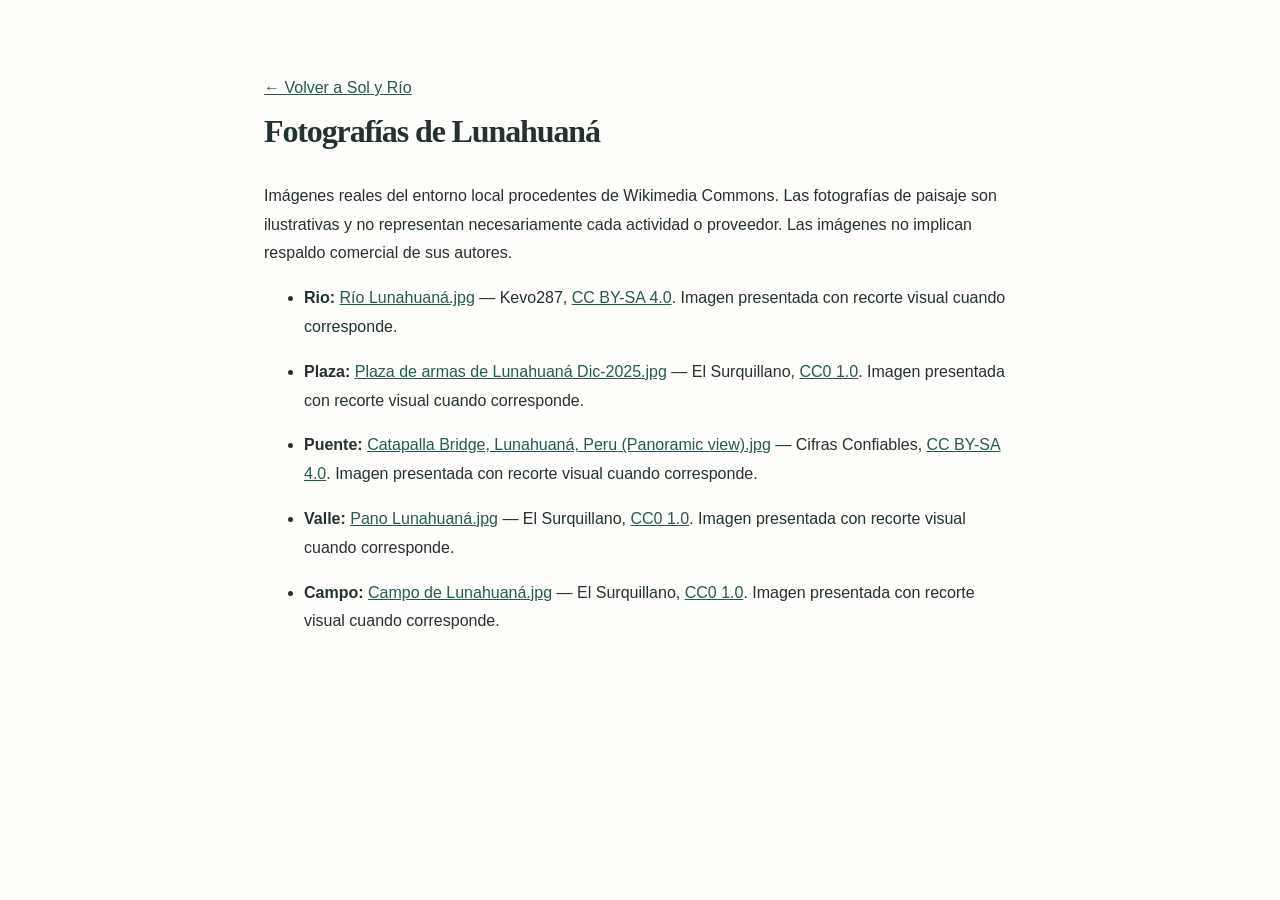
<file: creditos.html>
<!doctype html><html lang="es"><head><meta charset="utf-8"><meta name="viewport" content="width=device-width, initial-scale=1"><title>Créditos fotográficos | Sol y Río Lunahuaná</title><link rel="stylesheet" href="styles.css"></head><body><main class="credits-page"><a href="index.html">← Volver a Sol y Río</a><h1>Fotografías de Lunahuaná</h1><p>Imágenes reales del entorno local procedentes de Wikimedia Commons. Las fotografías de paisaje son ilustrativas y no representan necesariamente cada actividad o proveedor. Las imágenes no implican respaldo comercial de sus autores.</p><ul><li><strong>Rio:</strong> <a href="https://commons.wikimedia.org/wiki/File:R%C3%ADo_Lunahuan%C3%A1.jpg">Río Lunahuaná.jpg</a> — Kevo287, <a href="https://creativecommons.org/licenses/by-sa/4.0/">CC BY-SA 4.0</a>. Imagen presentada con recorte visual cuando corresponde.</li><li><strong>Plaza:</strong> <a href="https://commons.wikimedia.org/wiki/File:Plaza_de_armas_de_Lunahuan%C3%A1_Dic-2025.jpg">Plaza de armas de Lunahuaná Dic-2025.jpg</a> — El Surquillano, <a href="https://creativecommons.org/publicdomain/zero/1.0/">CC0 1.0</a>. Imagen presentada con recorte visual cuando corresponde.</li><li><strong>Puente:</strong> <a href="https://commons.wikimedia.org/wiki/File:Catapalla_Bridge%2C_Lunahuan%C3%A1%2C_Peru_%28Panoramic_view%29.jpg">Catapalla Bridge, Lunahuaná, Peru (Panoramic view).jpg</a> — Cifras Confiables, <a href="https://creativecommons.org/licenses/by-sa/4.0/">CC BY-SA 4.0</a>. Imagen presentada con recorte visual cuando corresponde.</li><li><strong>Valle:</strong> <a href="https://commons.wikimedia.org/wiki/File:Pano_Lunahuan%C3%A1.jpg">Pano Lunahuaná.jpg</a> — El Surquillano, <a href="https://creativecommons.org/publicdomain/zero/1.0/">CC0 1.0</a>. Imagen presentada con recorte visual cuando corresponde.</li><li><strong>Campo:</strong> <a href="https://commons.wikimedia.org/wiki/File:Campo_de_Lunahuan%C3%A1.jpg">Campo de Lunahuaná.jpg</a> — El Surquillano, <a href="https://creativecommons.org/publicdomain/zero/1.0/">CC0 1.0</a>. Imagen presentada con recorte visual cuando corresponde.</li></ul></main></body></html>
</file>
<file: styles.css>
/* SOL Y RÍO LUNAHUANÁ — styles.css */
:root{--deep:#123f39;--deepest:#0c2c29;--forest:#215c51;--jade:#2e7868;--cream:#f8f6ef;--sand:#ede8db;--gold:#e6b56c;--sun:#f5c67f;--ink:#203330;--muted:#6d7772;--border:#e8e7e0;--white:#fff;--radius:9px;--shadow:0 24px 70px rgba(19,58,50,.12)}
*{box-sizing:border-box}html{scroll-behavior:smooth;scroll-padding-top:96px}body{margin:0;overflow-x:hidden;color:var(--ink);background:#fffefb;font-family:"DM Sans",Arial,sans-serif;-webkit-font-smoothing:antialiased}a{color:inherit;text-decoration:none}button,input,select,textarea{font:inherit}button{cursor:pointer}button:disabled{opacity:.6;cursor:not-allowed}img{display:block;max-width:100%}h1,h2,h3,p{margin-top:0}.container{width:min(1190px,calc(100% - 72px));margin-inline:auto}h1,h2,h3{font-family:"Playfair Display",Georgia,serif;letter-spacing:-.035em}em{font-weight:500}section{scroll-margin-top:90px}body:has(dialog[open]){overflow:hidden}[hidden]{display:none!important}
/* Header */
.header{height:86px;position:sticky;top:0;z-index:40;background:#fffefa;border-bottom:1px solid rgba(34,67,60,.085)}.header-inner{display:flex;align-items:center;justify-content:space-between;height:100%;gap:20px}.brand{display:inline-flex;align-items:center;gap:11px;flex-shrink:0;color:var(--deep)}.brand-art{width:42px;height:42px;display:grid;place-items:center;color:#d8a451}.brand-art svg{width:100%;height:100%}.brand-text b{font-size:19px;font-weight:800;letter-spacing:.115em;display:block;line-height:1.15}.brand-text b span{font-family:"Playfair Display",serif;font-style:italic;font-weight:500;font-size:15px}.brand-text small{font-weight:800;font-size:9px;letter-spacing:.3em;display:block;margin-top:5px}.nav{display:flex;align-items:center;gap:25px}.nav>a,.admin-nav{font-size:12px;font-weight:700;color:#4d5d56;transition:color .2s}.nav a:hover,.admin-nav:hover{color:var(--jade)}.nav-reserve{background:var(--deep);color:#fff!important;padding:13px 20px;border-radius:4px;display:flex;align-items:center;gap:14px}.nav-reserve:hover{background:var(--jade)}.admin-nav{border:0;background:transparent;padding:9px 0}.menu-toggle{display:none;border:0;background:transparent;padding:12px}.menu-toggle span{display:block;width:24px;height:2px;margin:5px 0;background:var(--deep)}
.connection-banner{background:#fff1d7;color:#6c4b13;padding:10px 30px;text-align:center;font-size:12px;line-height:1.6;border-bottom:1px solid #efddb9}
/* Hero */
.hero{min-height:660px;position:relative;color:#fff;display:flex;align-items:stretch;isolation:isolate;background:#1c4b42 url("https://upload.wikimedia.org/wikipedia/commons/thumb/5/5b/R%C3%ADo_Lunahuan%C3%A1.jpg/1280px-R%C3%ADo_Lunahuan%C3%A1.jpg") center 52%/cover no-repeat}.hero-overlay{position:absolute;inset:0;background:linear-gradient(90deg,rgba(8,29,30,.87) 0%,rgba(10,37,34,.69) 48%,rgba(12,43,36,.24) 100%),linear-gradient(0deg,rgba(7,23,23,.36),transparent 50%);z-index:-1}.hero-inner{display:flex;justify-content:space-between;align-items:center;padding-block:95px 110px}.hero-content{max-width:830px}.eyebrow{display:inline-flex;align-items:center;gap:11px;letter-spacing:.22em;font-weight:800;font-size:10px;color:#e6bf85}.eyebrow-rule{width:24px;height:1px;background:currentColor;display:inline-block}.eyebrow.dark{color:#be8b43}.eyebrow.light{color:#e6bf85}.hero h1{font-size:clamp(48px,6.1vw,82px);line-height:1.11;letter-spacing:-.04em;margin:26px 0 23px;font-weight:600}.hero h1 em{color:#f4ce95}.hero-content>p{font-size:16px;line-height:1.85;color:#e2eee7;max-width:535px;margin-bottom:32px}.hero-cta{display:flex;gap:12px;flex-wrap:wrap}.btn{border:1px solid transparent;border-radius:5px;padding:14px 21px;display:inline-flex;align-items:center;justify-content:center;gap:17px;font-weight:800;font-size:12px;line-height:1.3;transition:transform .2s,background .2s,border-color .2s;text-align:center}.btn:hover{transform:translateY(-2px)}.btn-sun{background:var(--sun);color:#203a34}.btn-sun:hover{background:#ffe0a7}.btn-outline-light{color:white;background:rgba(255,255,255,.075);border-color:rgba(255,255,255,.5)}.btn-outline-light:hover{background:rgba(255,255,255,.18)}.btn-green{background:var(--deep);color:white}.btn-green:hover{background:var(--jade)}.btn-outline-dark{border-color:#cbd9cf;color:var(--deep);background:white}.hero-side{display:flex;align-items:center;gap:18px;writing-mode:vertical-rl;font-size:10px;letter-spacing:.24em;font-weight:700;color:rgba(255,255,255,.73)}.hero-side-num{color:#fff}.vertical-line{width:1px;height:74px;background:rgba(255,255,255,.65)}.hero-bottom{position:absolute;left:50%;bottom:26px;transform:translateX(-50%);display:flex;align-items:center;justify-content:space-between;font-size:10px;font-weight:800;letter-spacing:.15em;color:#e5ece9}.hero-dot{display:inline-block;width:7px;height:7px;border-radius:50%;background:#f1c67b;margin-right:10px}.hero-bottom a{font-size:10px}
/* Editorial intro */
.welcome{padding-block:104px 88px;display:grid;grid-template-columns:1.1fr .9fr;align-items:end;gap:70px}.welcome h2,.section-heading h2,.culture h2,.contact h2{font-size:clamp(34px,4vw,53px);line-height:1.2;font-weight:600;margin:21px 0 0}.welcome h2 em,.section-heading h2 em,.culture h2 em,.contact h2 em{color:#477d6f}.welcome-right>p{font-size:14px;line-height:1.95;color:var(--muted);max-width:530px;margin-bottom:25px}.welcome-places{display:grid;grid-template-columns:repeat(3,1fr);gap:10px;border-top:1px solid var(--border);padding-top:20px}.welcome-places>div{display:flex;align-items:baseline;gap:9px}.welcome-places b{font-family:"Playfair Display",serif;font-size:20px;color:var(--forest)}.welcome-places span{font-size:11px;color:#66736d;font-weight:700}
/* Grids and cards */
.section{padding-block:58px 98px}.section-heading{display:flex;justify-content:space-between;align-items:end;gap:35px;margin-bottom:34px}.section-heading h2{margin-top:15px}.section-heading>p{font-size:13px;color:var(--muted);line-height:1.8;max-width:280px;margin-bottom:5px}.cards-grid{display:grid;grid-template-columns:repeat(3,minmax(0,1fr));gap:23px}.content-card{background:#fff;border:1px solid var(--border);border-radius:var(--radius);overflow:hidden;box-shadow:0 10px 26px rgba(32,71,60,.04);transition:transform .22s,box-shadow .22s}.content-card:hover{transform:translateY(-5px);box-shadow:var(--shadow)}.card-image{width:100%;height:220px;object-fit:cover;background:#d7e1d6}.card-content{padding:22px 23px 23px}.card-kicker{font-size:10px;font-weight:800;letter-spacing:.14em;color:#b08042;margin-bottom:11px;display:block;text-transform:uppercase}.card-content h3{font-size:24px;line-height:1.25;margin:0 0 9px}.card-content p{font-size:12px;color:var(--muted);line-height:1.8;margin-bottom:16px;min-height:62px;display:-webkit-box;-webkit-line-clamp:3;-webkit-box-orient:vertical;overflow:hidden}.card-footer{display:flex;align-items:center;justify-content:space-between;gap:10px;padding-top:15px;border-top:1px solid var(--border);font-size:12px;font-weight:800;color:var(--forest)}.card-footer button{border:0;background:transparent;color:var(--forest);font-weight:800;font-size:12px}.card-footer button:hover{text-decoration:underline}.card-price{font-size:17px;color:var(--forest)}.card-price small{font-size:10px;color:var(--muted);font-weight:500}.packages-grid{grid-template-columns:repeat(4,minmax(0,1fr));gap:18px}.packages-grid .card-image{height:170px}.packages-grid .card-content{padding:19px}.packages-grid .card-content h3{font-size:21px}.packages-grid .card-content p{min-height:72px}.skeleton{height:320px;border-radius:var(--radius);background:linear-gradient(110deg,#ecede7 8%,#f7f8f5 18%,#ecede7 33%);background-size:220% 100%;animation:pulse 1.6s linear infinite}.skeleton.inverse{height:195px;background:linear-gradient(110deg,#266257 8%,#39776a 18%,#266257 33%);background-size:220% 100%}@keyframes pulse{to{background-position-x:-220%}}.empty-state{grid-column:1/-1;background:#f6f5ef;border:1px dashed #d5ded6;border-radius:8px;padding:28px;font-size:13px;line-height:1.7;color:var(--muted)}
/* Experiences */
.adventure{background:var(--deep);color:white;padding-block:94px}.adventure-inner{display:grid;grid-template-columns:.85fr 1.15fr;gap:75px;align-items:center}.adventure h2,.booking h2{font-size:clamp(38px,4.4vw,58px);line-height:1.13;font-weight:600;margin:21px 0}.adventure h2 em,.booking h2 em{color:#f3c988}.adventure-heading>p,.booking-left>p{font-size:13px;line-height:1.95;color:#cedfd8;max-width:420px;margin-bottom:23px}.text-link{display:inline-flex;align-items:center;gap:18px;font-size:12px;font-weight:800;color:#ffdb9e;text-decoration:underline;text-underline-offset:6px}.adventure-grid{display:grid;grid-template-columns:repeat(2,minmax(0,1fr));gap:15px}.activity-card{position:relative;border:1px solid rgba(255,255,255,.15);height:205px;border-radius:5px;overflow:hidden;background-color:#315a51;color:white;display:flex;flex-direction:column;justify-content:flex-end;padding:19px;isolation:isolate}.activity-card::before{content:"";position:absolute;inset:0;z-index:-1;background-image:linear-gradient(0deg,rgba(3,19,17,.87),rgba(3,19,17,.10) 78%),var(--photo);background-size:cover;background-position:center;transition:transform .3s}.activity-card:hover::before{transform:scale(1.07)}.activity-card h3{font-size:23px;margin:0 0 5px;line-height:1.25}.activity-meta{font-size:11px;line-height:1.5;color:#f4e1c0}.activity-card button{position:absolute;right:14px;top:14px;border:1px solid rgba(255,255,255,.7);background:rgba(11,39,34,.5);color:white;width:32px;height:32px;border-radius:50%;font-size:15px}
/* Culture */
.culture{background:var(--cream);padding-block:92px}.culture-grid{display:grid;grid-template-columns:1fr 1fr;align-items:center;gap:78px}.culture-photo{min-height:475px;position:relative;background:url("https://upload.wikimedia.org/wikipedia/commons/thumb/0/0a/Campo_de_Lunahuan%C3%A1.jpg/1280px-Campo_de_Lunahuan%C3%A1.jpg") center/cover;border-radius:6px}.photo-stamp{position:absolute;bottom:25px;left:25px;background:#fcf9ee;padding:20px 25px;color:var(--deep);display:flex;align-items:center;gap:11px;box-shadow:0 14px 32px rgba(0,0,0,.1)}.photo-stamp span{font-size:34px;color:#c5924e}.photo-stamp small{font-size:10px;letter-spacing:.14em;font-weight:800;line-height:1.8}.culture-text>p{font-size:13px;color:var(--muted);line-height:1.9;margin-block:22px}.agro-list{border-top:1px solid #dcdcd3}.agro-item{display:flex;gap:15px;align-items:start;padding:14px 0;border-bottom:1px solid #dcdcd3}.agro-index{font-family:"Playfair Display",serif;font-size:21px;color:#bb9559;min-width:29px}.agro-item strong{font-size:13px;color:var(--deep)}.agro-item p{font-size:11px;color:var(--muted);line-height:1.65;margin:4px 0 0}.loading-small{font-size:12px;padding:18px 0;color:var(--muted)}
/* Festivals */
.festivals{padding-block:90px 110px}.festival-grid{display:grid;grid-template-columns:repeat(4,minmax(0,1fr));gap:17px}.festival-card{background:white;border:1px solid var(--border);border-top:3px solid #d9ad67;padding:23px 20px;min-height:215px;border-radius:3px}.festival-card .festival-icon{display:grid;place-items:center;width:38px;height:38px;color:#b78439;background:#fcf6e9;border-radius:50%;margin-bottom:20px;font-size:20px}.festival-card h3{font-size:21px;line-height:1.3;margin-bottom:9px}.festival-card p{font-size:12px;color:var(--muted);line-height:1.7;margin-bottom:0}.festival-date{display:block;margin-top:10px;font-size:11px;font-weight:700;color:var(--forest)}
/* Booking */
.booking{background:var(--deepest);color:white;padding-block:95px}.booking-layout{display:grid;grid-template-columns:1fr 1fr;align-items:center;gap:100px}.booking-left>p{max-width:440px}.booking-steps{display:flex;align-items:center;gap:15px;margin-top:38px}.step-icon{font-size:32px;color:var(--gold)}.booking-steps strong,.booking-steps small{display:block}.booking-steps strong{font-size:13px}.booking-steps small{font-size:11px;color:#adc9bf;margin-top:4px}.booking-form{background:white;color:var(--ink);border-radius:8px;padding:35px 38px;box-shadow:0 25px 70px rgba(0,0,0,.18)}.form-overline{font-size:9px;letter-spacing:.2em;color:#c38e4e;font-weight:800}.booking-form h3{font-size:30px;margin:10px 0 5px}.form-caption{color:var(--muted);font-size:12px;line-height:1.7;margin-bottom:23px}.booking-form label,.contact-form label{display:block;font-size:11px;font-weight:800;color:#4c5c54;margin-bottom:7px}.booking-form input,.booking-form select,.contact-form input,.contact-form textarea,.editor-fields input,.editor-fields textarea,.editor-fields select{width:100%;border:1px solid #dbe1da;border-radius:4px;background:#fff;padding:12px 13px;color:var(--ink);font-size:13px;outline:none;transition:border-color .2s}.booking-form input:focus,.booking-form select:focus,.contact-form input:focus,.contact-form textarea:focus,.editor-fields input:focus,.editor-fields textarea:focus,.editor-fields select:focus{border-color:var(--jade);box-shadow:0 0 0 2px rgba(46,120,104,.1)}.booking-form>input,.booking-form>select{margin-bottom:17px}.form-cols{display:grid;grid-template-columns:1fr 1fr;gap:14px}.booking-form .form-cols{margin-bottom:16px}.form-submit{width:100%;margin-top:6px;padding:15px}.form-privacy{font-size:10px;line-height:1.7;color:#869189;display:block}.feedback{font-size:12px;line-height:1.6;margin:12px 0;min-height:3px}.feedback.error{color:#aa332e}.feedback.success{color:#26785b}
/* Contact */
.contact{display:grid;grid-template-columns:.9fr 1.1fr;gap:100px;padding-block:110px}.contact h2{margin-block:16px 20px}.contact>div>p{font-size:13px;line-height:1.9;color:var(--muted);max-width:360px}.contact-where{font-size:12px;color:var(--forest);font-weight:800;margin-top:36px}.contact-where span{font-size:22px;vertical-align:middle;margin-right:8px}.contact-form{padding:28px 30px;background:#f7f7f2;border:1px solid var(--border);border-radius:8px}.contact-form label{margin-top:9px}.contact-form input,.contact-form textarea{margin-bottom:13px}.contact-form textarea{resize:vertical}.contact-form .btn{margin-top:4px}
/* Footer */
.footer{background:#0d2d29;color:white;padding-top:62px}.footer-main{display:grid;grid-template-columns:1.4fr .7fr .7fr;gap:60px;padding-bottom:45px}.footer-brand{color:#fff}.footer-brand .brand-art{font-size:39px}.footer-main p{font-size:12px;color:#abc4ba;line-height:1.85;margin:14px 0 0;max-width:300px}.footer-links{display:flex;flex-direction:column;gap:12px}.footer-links a{font-size:12px;color:#c9d8d1}.footer-links a:hover{color:var(--sun)}.footer-local strong{font-size:12px}.footer-local p{margin:12px 0}.footer-bottom{border-top:1px solid #35524c;display:flex;justify-content:space-between;padding-block:24px;font-size:11px;color:#9eb6aa}
/* Admin */
.admin-view{min-height:75vh;background:#f4f6f3;padding:65px 0 100px}.admin-top{display:flex;align-items:center;justify-content:space-between;gap:28px;margin-bottom:27px}.admin-top h1{font-size:clamp(32px,4vw,48px);margin:12px 0 6px}.admin-top p{font-size:13px;color:var(--muted);margin:0}.admin-notice{background:#fff6e1;border:1px solid #e7c996;border-radius:5px;padding:17px 21px;font-size:12px;line-height:1.8;color:#6c5124;margin-bottom:24px}.admin-kpis{display:grid;grid-template-columns:repeat(4,1fr);gap:16px;margin-bottom:24px}.admin-kpis article{background:white;border-radius:7px;border:1px solid var(--border);padding:19px 21px;display:flex;flex-direction:column;gap:9px}.admin-kpis article>span{font-size:24px}.admin-kpis small{font-size:11px;color:var(--muted)}.admin-kpis strong{font-size:32px;line-height:1;color:var(--deep)}.admin-content,.admin-privacy{background:white;border:1px solid var(--border);border-radius:8px;padding:27px;margin-bottom:24px}.admin-toolbar{display:flex;align-items:center;justify-content:space-between;gap:20px;margin-bottom:20px}.admin-toolbar h2,.admin-privacy h2{font-size:28px;margin-bottom:7px}.admin-toolbar p,.admin-privacy p{font-size:12px;color:var(--muted);line-height:1.8;max-width:650px;margin-bottom:0}.admin-actionbar{display:flex;align-items:center;justify-content:space-between;gap:18px;margin:19px 0}.tabs{display:flex;gap:6px;flex-wrap:wrap}.tabs button{font-size:11px;font-weight:800;color:var(--muted);background:#f2f5f1;border:1px solid #e4e8e4;border-radius:5px;padding:10px 13px}.tabs button.active{color:white;background:var(--deep);border-color:var(--deep)}.table-wrap{overflow:auto;border:1px solid var(--border);border-radius:6px}.admin-table{width:100%;border-collapse:collapse;font-size:12px;text-align:left;min-width:680px}.admin-table th{background:#f5f7f4;padding:15px 17px;color:#5c7067;white-space:nowrap}.admin-table td{padding:16px 17px;border-top:1px solid var(--border);color:#46584f}.admin-table td:first-child{max-width:450px}.admin-table .row-name{font-weight:800;color:var(--deep)}.row-sub{display:block;font-size:11px;color:var(--muted);line-height:1.5;margin-top:5px}.status-chip{display:inline-block;border-radius:99px;font-size:10px;font-weight:800;padding:5px 9px;background:#e5f5e9;color:#26744f}.status-chip.off{background:#fff1d9;color:#8d6117}.row-action{font-size:11px;font-weight:800;padding:7px 9px;border-radius:4px;margin-right:5px;background:white;color:var(--deep);border:1px solid #bed5c8}.row-action.danger{border-color:#efd5d4;color:#a34b40}.row-action:hover{background:#f0f7f1}.admin-privacy{display:flex;justify-content:space-between;align-items:center;gap:20px}.admin-privacy p{margin:0 0 14px}.privacy-mark{font-size:70px;color:#e0e9e2}
/* Modal */
dialog{max-width:650px;width:calc(100% - 34px);max-height:88vh;overflow:auto;border:1px solid var(--border);box-shadow:0 28px 85px rgba(0,0,0,.25);border-radius:10px;padding:27px 31px;color:var(--ink)}dialog::backdrop{background:rgba(9,30,27,.66);backdrop-filter:blur(2px)}.modal-top{display:flex;justify-content:space-between;align-items:start;gap:20px}.modal-top h2{font-size:28px;margin:7px 0 0}.close-button{border:0;background:#f1f3ef;color:var(--deep);width:34px;height:34px;font-size:24px;line-height:1;border-radius:5px;flex-shrink:0}.editor-intro{color:var(--muted);font-size:12px;line-height:1.8;margin:14px 0 20px}.editor-fields{display:grid;grid-template-columns:1fr 1fr;gap:14px}.editor-field.wide{grid-column:1/-1}.editor-field label{font-size:11px;font-weight:800;color:var(--forest);display:block;margin-bottom:7px}.editor-fields textarea{resize:vertical;min-height:85px}.editor-field.checkbox-field{display:flex;align-items:center;gap:10px}.editor-field.checkbox-field label{margin:0}.editor-field.checkbox-field input{width:auto}.modal-actions{display:flex;gap:10px;justify-content:flex-end;margin-top:24px;flex-wrap:wrap}.sql-dialog textarea{width:100%;min-height:185px;background:#102a27;color:#dcf5e8;padding:18px;border:1px solid #34554c;border-radius:6px;resize:vertical;font:12px/1.65 monospace}.sql-dialog .modal-actions{margin-top:15px}
/* Responsive */
@media(max-width:1140px){.nav{gap:15px}.nav>a,.admin-nav{font-size:11px}.brand-text b{font-size:16px}.adventure-inner{gap:40px}.booking-layout{gap:55px}.packages-grid{grid-template-columns:repeat(2,minmax(0,1fr))}.packages-grid .card-image{height:210px}.festival-grid{grid-template-columns:repeat(2,minmax(0,1fr))}}
@media(max-width:860px){.container{width:min(100% - 46px,1190px)}.header{height:74px}.menu-toggle{display:block}.nav{display:none;position:absolute;top:74px;left:0;right:0;z-index:50;padding:22px 25px 25px;background:#fffefa;box-shadow:0 25px 36px rgba(20,45,35,.13);flex-direction:column;align-items:stretch;gap:17px}.nav.open{display:flex}.nav-reserve{justify-content:center}.admin-nav{text-align:left}.hero{min-height:560px}.hero-inner{padding-block:76px 95px}.hero-side{display:none}.welcome,.adventure-inner,.culture-grid,.booking-layout,.contact{grid-template-columns:1fr;gap:35px}.welcome{padding-block:78px 55px}.welcome-right>p{max-width:700px}.culture-photo{min-height:365px}.section{padding-block:60px 75px}.section-heading{align-items:start;flex-direction:column;gap:14px}.section-heading>p{max-width:600px}.adventure{padding-block:75px}.adventure-heading>p{max-width:650px}.adventure-grid{grid-template-columns:repeat(3,minmax(0,1fr))}.booking{padding-block:75px}.booking-form{max-width:650px;width:100%}.contact{padding-block:80px}.admin-kpis{grid-template-columns:repeat(2,1fr)}.footer-main{gap:35px}}
@media(max-width:620px){.container{width:calc(100% - 34px)}.brand-art{height:36px;width:36px}.brand-text b{font-size:15px}.brand-text small{font-size:8px}.hero{min-height:565px}.hero h1{font-size:clamp(42px,10vw,58px)}.hero-content>p{font-size:13px}.hero-bottom{font-size:8px;gap:10px}.hero-bottom a{font-size:8px}.hero-cta{gap:9px}.btn{padding:13px 15px}.welcome h2,.section-heading h2,.culture h2,.contact h2{font-size:35px}.welcome-places{gap:7px}.welcome-places>div{display:block}.welcome-places b{display:block;font-size:18px;margin-bottom:4px}.cards-grid,.packages-grid{grid-template-columns:1fr}.card-image,.packages-grid .card-image{height:245px}.card-content p,.packages-grid .card-content p{min-height:0}.adventure-grid{grid-template-columns:repeat(2,minmax(0,1fr));gap:12px}.activity-card{height:185px;padding:13px}.activity-card h3{font-size:19px}.culture{padding-block:70px}.culture-photo{min-height:310px}.festival-grid{grid-template-columns:1fr}.festival-card{min-height:0}.booking-form{padding:25px 20px}.booking h2{font-size:41px}.contact-form{padding:20px}.contact .form-cols{grid-template-columns:1fr;gap:0}.footer-main{grid-template-columns:1fr 1fr;gap:24px}.footer-main>div:first-child{grid-column:1/-1}.footer-bottom{flex-direction:column;gap:10px}.admin-view{padding-block:45px}.admin-top,.admin-toolbar,.admin-actionbar{flex-direction:column;align-items:stretch}.admin-top h1{font-size:33px}.admin-content,.admin-privacy{padding:18px}.admin-kpis{gap:10px}.admin-kpis article{padding:13px}.admin-privacy{align-items:start}.privacy-mark{display:none}.editor-fields{grid-template-columns:1fr}.modal-top h2{font-size:24px}dialog{padding:23px 18px}}
@media(prefers-reduced-motion:reduce){*,*::before,*::after{animation-duration:.01ms!important;transition-duration:.01ms!important;scroll-behavior:auto!important}}

/* Administración directa y acceso protegido */
.access-dialog{max-width:500px}.access-label{display:block;margin-bottom:7px;color:#235e4b;font-size:12px;font-weight:800}.access-input{width:100%;padding:14px;border:1px solid #dbe1da;border-radius:5px;font-size:14px;background:white}.access-input:focus{outline:2px solid #83b5a4;outline-offset:1px}.admin-notice{background:#edf6ef;color:#275a45;border-color:#c5e0cd}.admin-content .feedback{margin:8px 0 16px;min-height:18px}.admin-table .row-sub{max-width:570px;white-space:normal;overflow-wrap:anywhere}.admin-table .row-action{cursor:pointer}.tabs button{cursor:pointer}.editor-field select{min-height:42px}.editor-field input[type="checkbox"]{cursor:pointer}.editor-dialog .feedback{margin:14px 0 0}.access-dialog .feedback{margin:13px 0 0}.btn:disabled{opacity:.55;cursor:wait;transform:none}.admin-privacy{background:#f7fbf8}.admin-privacy p{max-width:850px}.access-dialog .modal-top h2{line-height:1.25}

.additional-contact{margin-top:12px;overflow-wrap:anywhere}.additional-contact[hidden]{display:none}

/* Acceso administrativo sin contraseña */
.admin-top-actions{display:flex;gap:10px;flex-wrap:wrap;align-items:center}.access-dialog .feedback.success{color:#267d5b}.access-dialog .feedback.error{color:#ae4339}@media(max-width:600px){.admin-top-actions{width:100%}}

/* Panel administrativo v2: indicadores, bandeja de entrada y filtros */
.admin-welcome{padding:30px 35px;background:linear-gradient(112deg,#10372e 0%,#16594b 75%,#24674f 100%);border-radius:10px;color:#fff;margin-bottom:22px;box-shadow:0 15px 35px rgba(17,61,51,.13)}
.admin-welcome-line{display:flex;align-items:center;justify-content:space-between;gap:24px;margin-top:8px}
.admin-welcome h2{font-size:clamp(24px,3.2vw,37px);color:#fff;margin:4px 0 9px}
.admin-welcome p{color:#d5e8de;font-size:13px;line-height:1.6;margin:0}
.admin-welcome-badge{font-size:11px;border-radius:99px;padding:10px 13px;background:#ffffff1b;border:1px solid #ffffff33;color:#e8f5ec;white-space:nowrap}
.admin-identity{padding:9px 12px;border-radius:99px;color:#257455;background:#e7f2ed;border:1px solid #c6e3d3;font-size:11px;font-weight:800;max-width:260px;overflow-wrap:anywhere}
.admin-kpis{grid-template-columns:repeat(3,minmax(0,1fr))}
.admin-kpi-highlight{background:#f7fcf8!important;border-color:#b9d5c7!important}
.admin-kpi-highlight strong{color:#246a4a!important}
.admin-filterbar{display:flex;justify-content:space-between;align-items:end;gap:18px;margin:16px 0}
.admin-filterbar label{display:flex;flex-direction:column;gap:7px;min-width:min(100%,380px);flex:1;font-size:11px;font-weight:800;color:#2c6150}
.admin-filterbar input{width:100%;max-width:520px;border:1px solid #d5e3d9;border-radius:6px;background:#fbfcf9;padding:12px 14px;font-size:13px;color:#1d4036;outline-offset:2px}
.admin-record-count{font-size:12px;color:#77847e;padding-bottom:10px;white-space:nowrap}
.admin-recent-grid{display:grid;grid-template-columns:repeat(2,minmax(0,1fr));gap:19px;margin-top:23px}
.admin-recent-card{background:#fff;border:1px solid var(--border);border-radius:9px;padding:24px;min-width:0}
.admin-recent-header{display:flex;align-items:center;justify-content:space-between;gap:16px;margin-bottom:15px}
.admin-recent-header h2{font-size:24px;margin:8px 0 0}
.mini-link{background:transparent;border:0;color:#1c6952;font-weight:800;font-size:11px;cursor:pointer;white-space:nowrap;padding:10px 0}
.admin-recent-entry{display:flex;align-items:center;justify-content:space-between;gap:10px;padding:12px 0;border-top:1px solid #ecf0eb}
.admin-recent-entry strong{display:block;font-size:12px;color:#1b3830}
.admin-recent-entry small{display:block;color:#68776f;font-size:11px;line-height:1.5;margin-top:4px;max-width:300px;overflow-wrap:anywhere}
.admin-recent-entry .status-chip{flex-shrink:0}
.admin-recent-empty{color:#76827b;font-size:12px;margin:10px 0}
@media(max-width:960px){.admin-kpis{grid-template-columns:repeat(2,minmax(0,1fr))}.admin-recent-grid{grid-template-columns:1fr}}
@media(max-width:620px){.admin-welcome{padding:24px 20px}.admin-welcome-line{flex-direction:column;align-items:start}.admin-filterbar{flex-direction:column;align-items:stretch}.admin-record-count{padding:0}.admin-recent-card{padding:18px}.admin-kpis article{min-height:135px}}

/* V2: listas de servicios y fotografías de contexto local. */
.packages-grid .content-card{display:flex;flex-direction:column}.packages-grid .card-content{display:flex;flex-direction:column;flex:1}.packages-grid .card-content p{display:block;min-height:0;overflow:visible;-webkit-line-clamp:unset}.packages-grid .card-footer{margin-top:auto}.package-includes{background:var(--cream);border:1px solid var(--border);border-radius:6px;padding:14px;margin:0 0 18px;font-size:12px;line-height:1.65}.package-includes strong{color:var(--forest);font-size:13px}.package-includes ul{list-style:none;padding:0;margin:7px 0 0}.package-includes li{display:flex;gap:8px;margin:5px 0;overflow-wrap:anywhere}.package-includes li::before{content:"✓";color:var(--jade);font-weight:800;flex:none}.package-pending{display:block;color:var(--muted)}.activity-card>.card-image{position:absolute;inset:0;width:100%;height:100%;z-index:-2;object-fit:cover;transition:transform .3s}.activity-card::before{background-image:linear-gradient(0deg,rgba(3,19,17,.87),rgba(3,19,17,.10) 78%);z-index:-1}.activity-card:hover>.card-image{transform:scale(1.07)}.culture-photo{background-color:var(--forest)}.photo-notice{font-size:12px;color:var(--muted);margin-top:15px;line-height:1.6}.footer-bottom a{color:inherit;text-decoration:underline}.credits-page{max-width:800px;margin:50px auto;padding:24px;line-height:1.8}.credits-page li{margin:16px 0}.credits-page a{color:var(--forest);text-decoration:underline}

/* PARCHE CULTURA VIVA V1 */
.festival-card--photo{padding:0;overflow:hidden;display:flex;flex-direction:column;min-height:0}
.festival-figure{margin:0;background:#f4f1e9;position:relative}
.festival-photo{display:block;width:100%;height:180px;object-fit:cover}
.festival-photo[hidden]{display:none}
.festival-caption{padding:8px 12px;font-size:10px;line-height:1.45;color:var(--muted);min-height:44px}
.festival-caption a{color:var(--forest);text-decoration:underline;text-underline-offset:2px}
.festival-body{padding:21px 20px 25px;flex:1}
.festival-card--photo .festival-icon{margin-bottom:13px}
.festival-photo-missing{min-height:65px;display:flex;align-items:center;justify-content:center}
@media(max-width:620px){.festival-photo{height:220px}.festival-caption{min-height:0}}

/* NAVEGACION_V22 */
.admin-mode-link{border:0;font-size:12px;font-weight:700;white-space:nowrap;justify-content:center}.admin-content{scroll-margin-top:105px}
</file>
